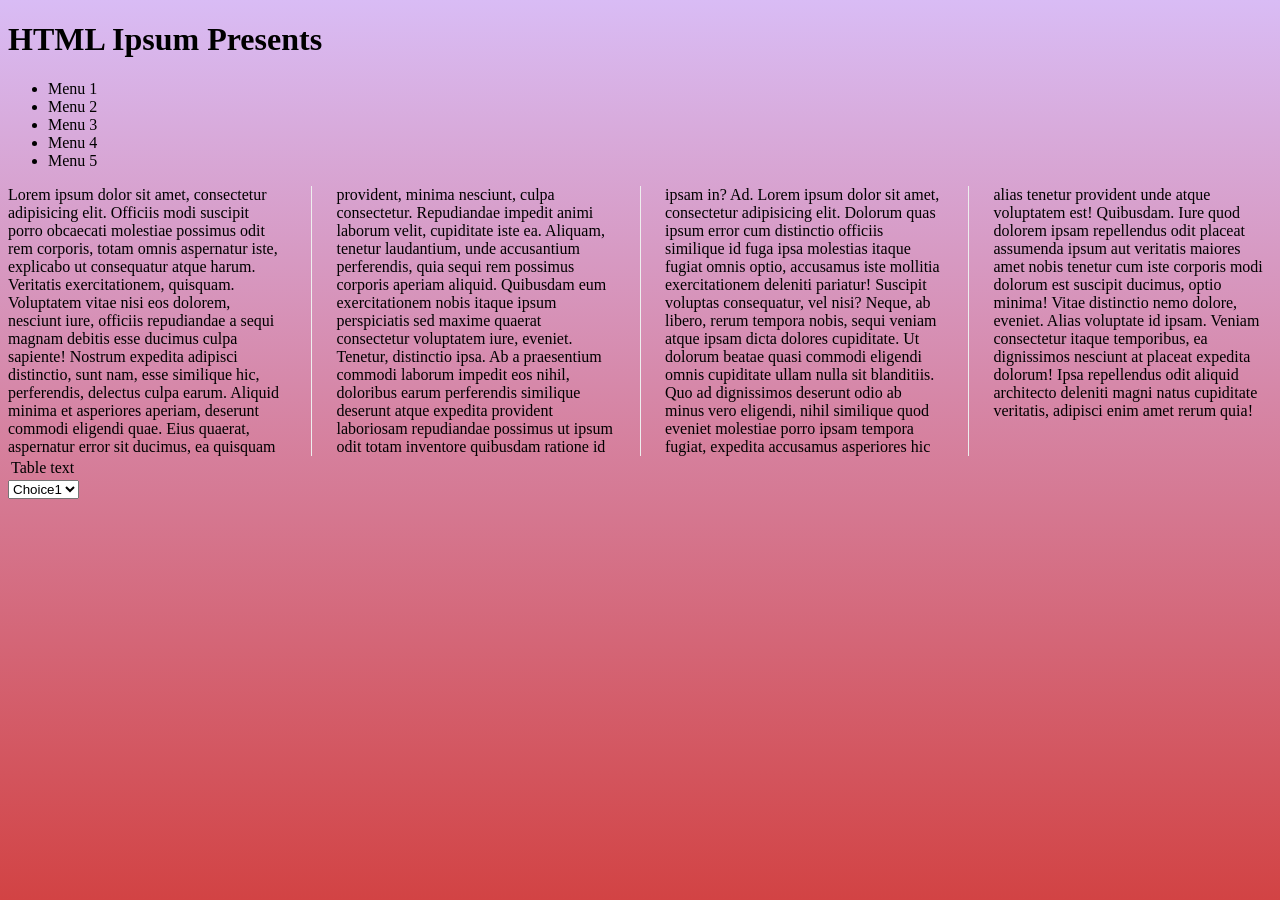
<file: less/index.html>
<!DOCTYPE html>
<html lang="en">
<head>
    <meta charset="UTF-8">
    <title>LESS test</title>
    <link rel="stylesheet" href="css/style.css">
</head>
<body>
   <h1>HTML Ipsum Presents</h1>
   <nav>
       <ul>
           <li id="nav1">Menu 1</li>
           <li id="nav2">Menu 2</li>
           <li id="nav3">Menu 3</li>
           <li id="nav4">Menu 4</li>
           <li id="nav5">Menu 5</li>
       </ul>
   </nav>
   <section class="wrapped-column">
      
           <span>Lorem ipsum dolor sit amet, consectetur adipisicing elit. Officiis modi suscipit porro obcaecati molestiae possimus odit rem corporis, totam omnis aspernatur iste, explicabo ut consequatur atque harum. Veritatis exercitationem, quisquam.</span>
           <span>Voluptatem vitae nisi eos dolorem, nesciunt iure, officiis repudiandae a sequi magnam debitis esse ducimus culpa sapiente! Nostrum expedita adipisci distinctio, sunt nam, esse similique hic, perferendis, delectus culpa earum.</span>
           <span>Aliquid minima et asperiores aperiam, deserunt commodi eligendi quae. Eius quaerat, aspernatur error sit ducimus, ea quisquam provident, minima nesciunt, culpa consectetur. Repudiandae impedit animi laborum velit, cupiditate iste ea.</span>
           <span>Aliquam, tenetur laudantium, unde accusantium perferendis, quia sequi rem possimus corporis aperiam aliquid. Quibusdam eum exercitationem nobis itaque ipsum perspiciatis sed maxime quaerat consectetur voluptatem iure, eveniet. Tenetur, distinctio ipsa.</span>
           <span>Ab a praesentium commodi laborum impedit eos nihil, doloribus earum perferendis similique deserunt atque expedita provident laboriosam repudiandae possimus ut ipsum odit totam inventore quibusdam ratione id ipsam in? Ad.</span>
       
           <span>Lorem ipsum dolor sit amet, consectetur adipisicing elit. Dolorum quas ipsum error cum distinctio officiis similique id fuga ipsa molestias itaque fugiat omnis optio, accusamus iste mollitia exercitationem deleniti pariatur!</span>
           <span>Suscipit voluptas consequatur, vel nisi? Neque, ab libero, rerum tempora nobis, sequi veniam atque ipsam dicta dolores cupiditate. Ut dolorum beatae quasi commodi eligendi omnis cupiditate ullam nulla sit blanditiis.</span>
           <span>Quo ad dignissimos deserunt odio ab minus vero eligendi, nihil similique quod eveniet molestiae porro ipsam tempora fugiat, expedita accusamus asperiores hic alias tenetur provident unde atque voluptatem est! Quibusdam.</span>
           <span>Iure quod dolorem ipsam repellendus odit placeat assumenda ipsum aut veritatis maiores amet nobis tenetur cum iste corporis modi dolorum est suscipit ducimus, optio minima! Vitae distinctio nemo dolore, eveniet.</span>
           <span>Alias voluptate id ipsam. Veniam consectetur itaque temporibus, ea dignissimos nesciunt at placeat expedita dolorum! Ipsa repellendus odit aliquid architecto deleniti magni natus cupiditate veritatis, adipisci enim amet rerum quia!</span>
       
   </section>
   <table>
       <tr>
           <td>Table text</td>
       </tr>
   </table>
   <form action="">
       <select name="choice" id="choice">
           <option value="choice1">Choice1</option>
       </select>
   </form>
</body>
</html>
</file>
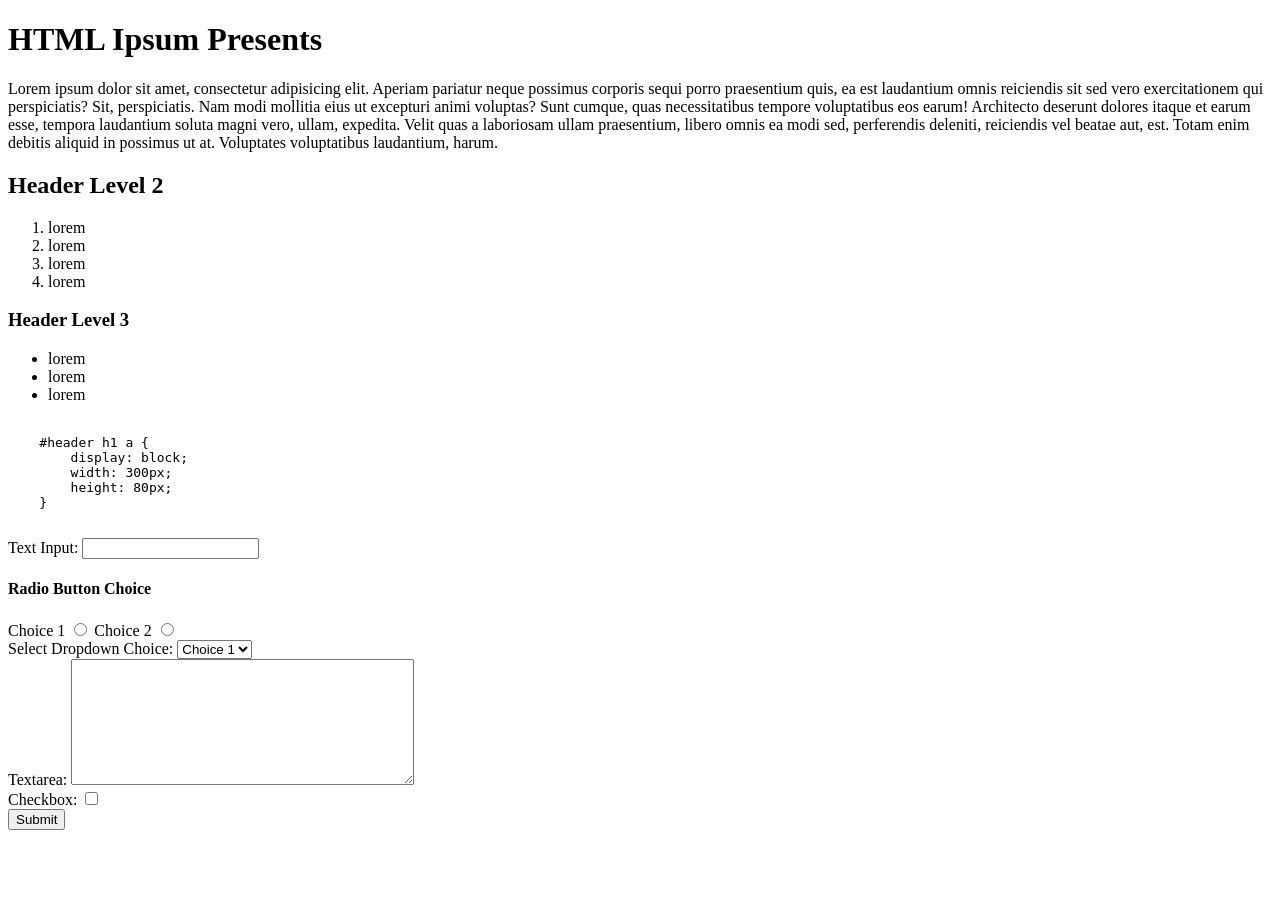
<file: less/indexold.html>
<!DOCTYPE html>
<html lang="en">
<head>
    <meta charset="UTF-8">
    <title>LESS test</title>
</head>
<body>
    <h1> HTML Ipsum Presents</h1>
    <p>Lorem ipsum dolor sit amet, consectetur adipisicing elit. Aperiam pariatur neque possimus corporis sequi porro praesentium quis, ea est laudantium omnis reiciendis sit sed vero exercitationem qui perspiciatis? Sit, perspiciatis.
    Nam modi mollitia eius ut excepturi animi voluptas? Sunt cumque, quas necessitatibus tempore voluptatibus eos earum! Architecto deserunt dolores itaque et earum esse, tempora laudantium soluta magni vero, ullam, expedita.
    Velit quas a laboriosam ullam praesentium, libero omnis ea modi sed, perferendis deleniti, reiciendis vel beatae aut, est. Totam enim debitis aliquid in possimus ut at. Voluptates voluptatibus laudantium, harum.</p>
<h2>Header Level 2</h2>
<ol>
    <li>lorem</li>
    <li>lorem</li>
    <li>lorem</li>
    <li>lorem</li>
</ol>
<h3>Header Level 3</h3>
<ul>
        <li>lorem</li>
    <li>lorem</li>
    <li>lorem</li>
</ul>
<pre><code>
    #header h1 a {
        display: block;
        width: 300px;
        height: 80px;
    }
    </code></pre>
    <form action="#" method="post">
    <div>
         <label for="name">Text Input:</label>
         <input type="text" name="name" id="name" value="" tabindex="1" />
    </div>

    <div>
         <h4>Radio Button Choice</h4>

         <label for="radio-choice-1">Choice 1</label>
         <input type="radio" name="radio-choice-1" id="radio-choice-1" tabindex="2" value="choice-1" />

     <label for="radio-choice-2">Choice 2</label>
         <input type="radio" name="radio-choice-2" id="radio-choice-2" tabindex="3" value="choice-2" />
    </div>

  <div>
    <label for="select-choice">Select Dropdown Choice:</label>
    <select name="select-choice" id="select-choice">
      <option value="Choice 1">Choice 1</option>
      <option value="Choice 2">Choice 2</option>
      <option value="Choice 3">Choice 3</option>
    </select>
  </div>

  <div>
    <label for="textarea">Textarea:</label>
    <textarea cols="40" rows="8" name="textarea" id="textarea"></textarea>
  </div>

  <div>
      <label for="checkbox">Checkbox:</label>
    <input type="checkbox" name="checkbox" id="checkbox" />
    </div>

  <div>
      <input type="submit" value="Submit" />
    </div>
</form>
</body>
</html>
</file>
<file: less/css/style.css>
/*---------------------------------------------------
    LESS Elements 0.9
  ---------------------------------------------------
    A set of useful LESS mixins
    More info at: http://lesselements.com
  ---------------------------------------------------*/
html {
  height: 100%;
  background: #F5F5F5;
  background: -webkit-gradient(linear, left bottom, left top, color-stop(0, #d24344), color-stop(1, #d9bcf5));
  background: -ms-linear-gradient(bottom, #d24344, #d9bcf5);
  background: -moz-linear-gradient(center bottom, #d24344 0%, #d9bcf5 100%);
  background: -o-linear-gradient(#d9bcf5, #d24344);
  filter: progid:DXImageTransform.Microsoft.gradient(startColorstr='#d9bcf5', endColorstr='#d24344', GradientType=0);
}
.wrapped-column {
  -moz-column-width: 250px;
  -moz-column-count: 0;
  -moz-column-gap: 50px;
  -moz-column-rule-color: #EEE;
  -moz-column-rule-style: solid;
  -moz-column-rule-width: 1px;
  -webkit-column-width: 250px;
  -webkit-column-count: 0;
  -webkit-column-gap: 50px;
  -webkit-column-rule-color: #EEE;
  -webkit-column-rule-style: solid;
  -webkit-column-rule-width: 1px;
  column-width: 250px;
  column-count: 0;
  column-gap: 50px;
  column-rule-color: #EEE;
  column-rule-style: solid;
  column-rule-width: 1px;
}
</file>
